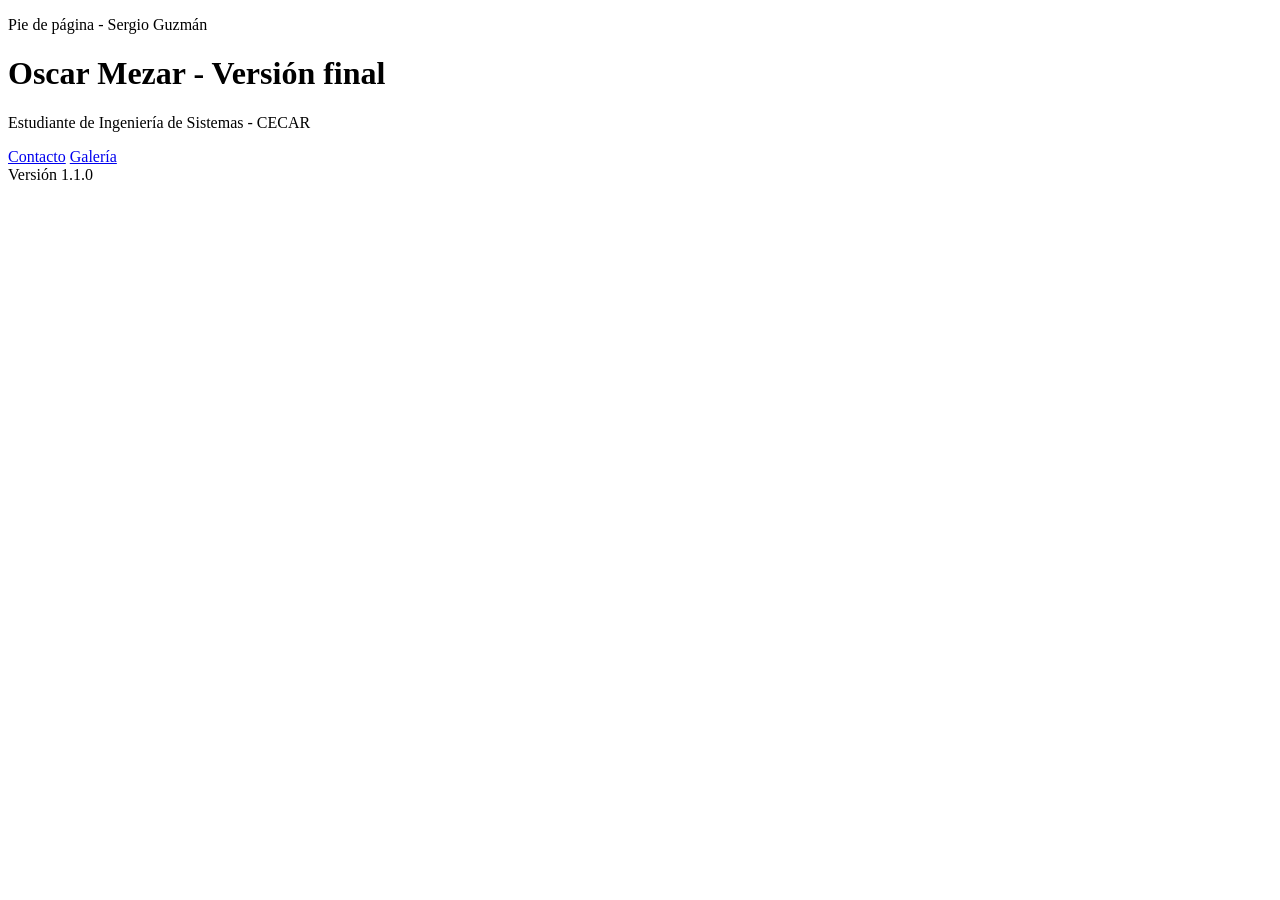
<file: index.html>
<!DOCTYPE html>
<html lang="es">
<head>
  <meta charset="UTF-8">
  <title>Taller Git - Oscar Mezar</title>
</head>

<footer><p>Pie de página - Sergio Guzmán</p></footer>

<body>
  <h1>Oscar Mezar - Versión final</h1>
  <p>Estudiante de Ingeniería de Sistemas - CECAR</p>
  <a href="contacto.html">Contacto</a>
  <a href="galeria.html">Galería</a>
  <footer>Versión 1.1.0</footer>
</body>
</html>
</file>
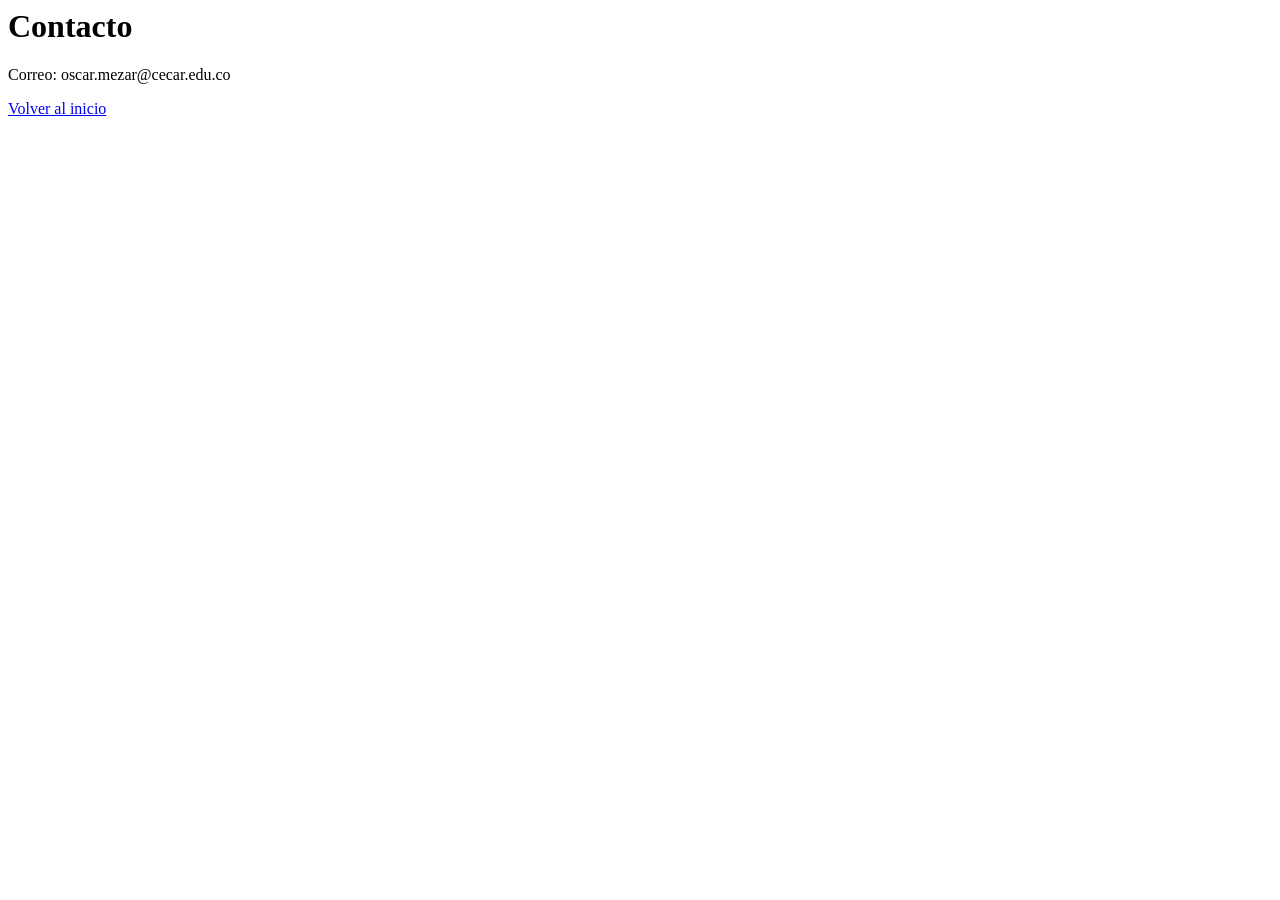
<file: contacto.html>
<html lang="es">
<head>
  <meta charset="UTF-8">
  <title>Contacto - Oscar Mezar</title>
</head>
<body>
  <h1>Contacto</h1>
  <p>Correo: oscar.mezar@cecar.edu.co</p>
  <a href="index.html">Volver al inicio</a>
</body>
</html>
</file>
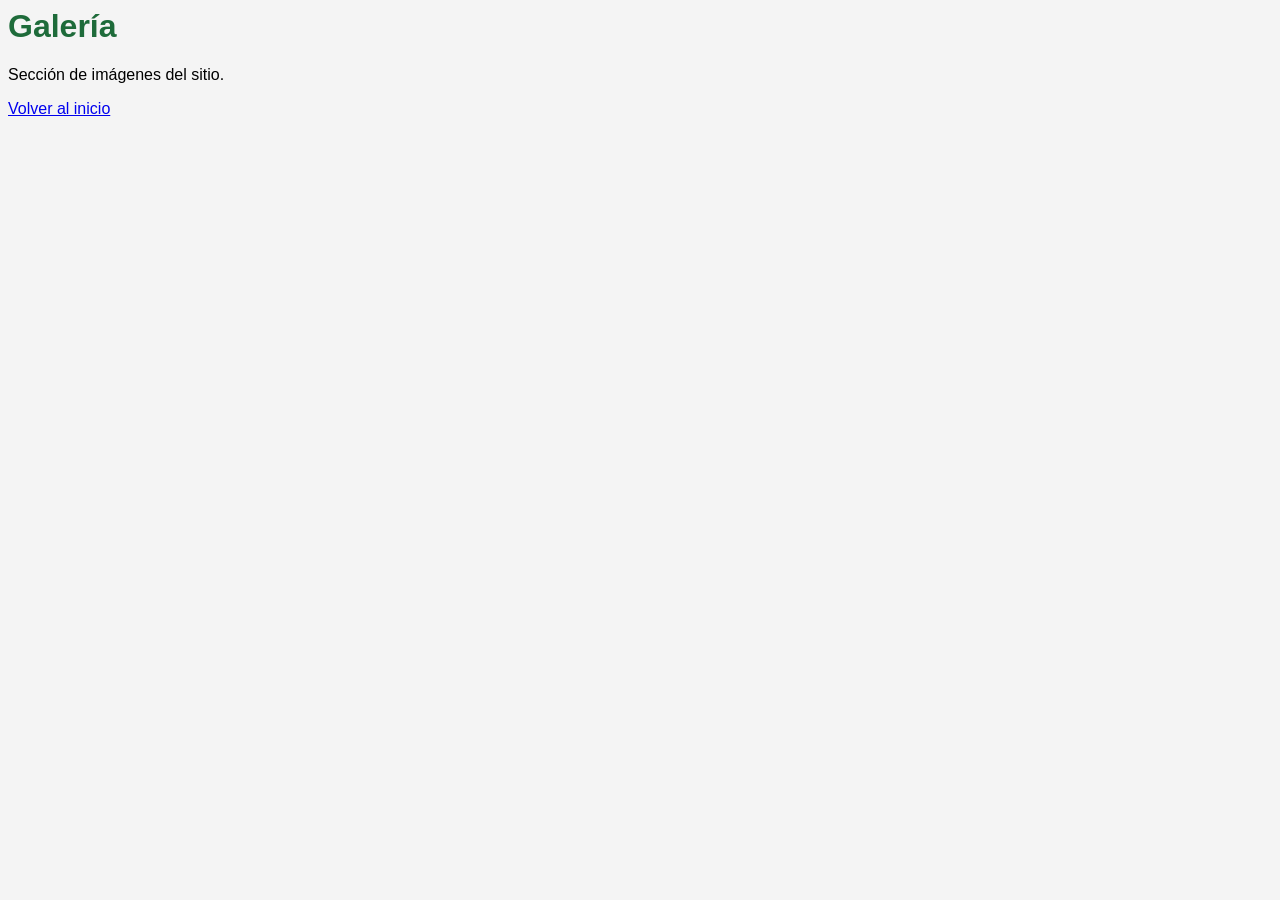
<file: galeria.html>
<html lang="es">
<head>
  <meta charset="UTF-8">
  <title>Galería - Oscar Mezar</title>
  <link rel="stylesheet" href="estilos.css">
</head>
<body>
  <h1>Galería</h1>
  <p>Sección de imágenes del sitio.</p>
  <a href="index.html">Volver al inicio</a>
</body>
</html>
</file>
<file: estilos.css>
body { font-family: Arial, sans-serif; background: #f4f4f4; }
h1 { color: #1e6b3a; }
</file>
